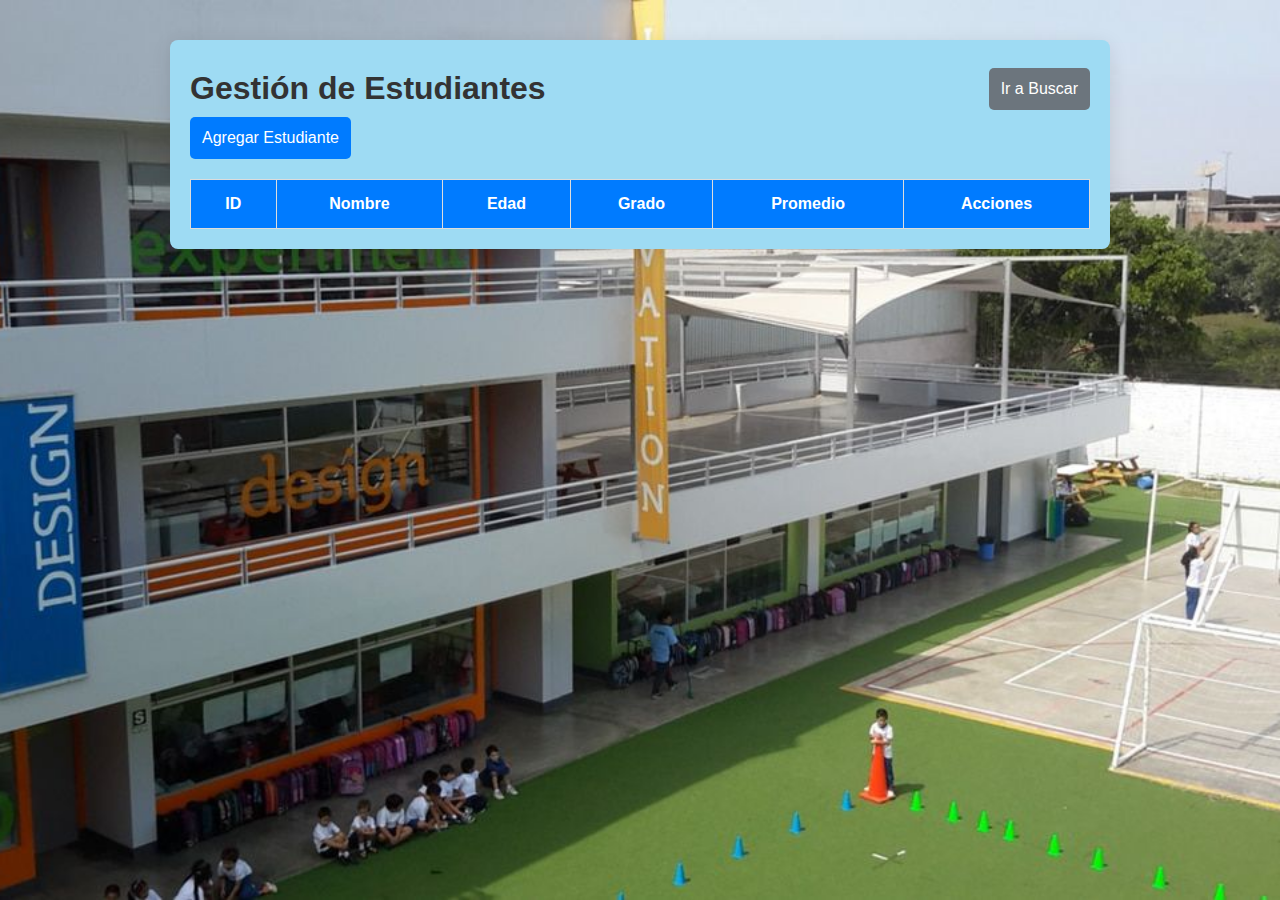
<file: index.html>
<!DOCTYPE html>
<html lang="en">
<head>
  <meta charset="UTF-8">
  <meta name="viewport" content="width=device-width, initial-scale=1.0">
  <title>Gestión de Estudiantes</title>
  <link rel="stylesheet" href="style.css">
</head>
<body>
  <div class="container">
    <header>
      <h1>Gestión de Estudiantes</h1>
      <a href="/buscar/buscar.html" class="btn btn-secondary">Ir a Buscar</a>
    </header>

 
    <section>
      <button id="add-student-btn" class="btn btn-primary">Agregar Estudiante</button>
    </section>

    <!-- Tabla para mostrar los estudiantes -->
    <section>
      <table id="student-table">
        <thead>
          <tr>
            <th>ID</th>
            <th>Nombre</th>
            <th>Edad</th>
            <th>Grado</th>
            <th>Promedio</th>
            <th>Acciones</th>
          </tr>
        </thead>
        <tbody>
          
        </tbody>
      </table>
    </section>

   
    <section id="student-form-container" style="display: none;">
      <form id="student-form">
        <h2>Agregar/Actualizar Estudiante</h2>
        <input type="hidden" id="student-id" />
        <div class="form-group">
          <label for="student-name">Nombre</label>
          <input type="text" id="student-name" placeholder="Nombre" required />
        </div>
        <div class="form-group">
          <label for="student-age">Edad</label>
          <input type="number" id="student-age" placeholder="Edad" required />
        </div>
        <div class="form-group">
          <label for="student-grade">Grado</label>
          <input type="text" id="student-grade" placeholder="Grado" required />
        </div>
        <div class="form-group">
          <label for="student-average">Promedio</label>
          <input type="number" id="student-average" placeholder="Promedio" step="0.01" required />
        </div>
        <button type="submit" class="btn btn-primary">Guardar</button>
        <button type="button" id="cancel-btn" class="btn btn-secondary">Cancelar</button>
      </form>
    </section>
  </div>
  <script src="app.js"></script>
</body>
</html>
</file>
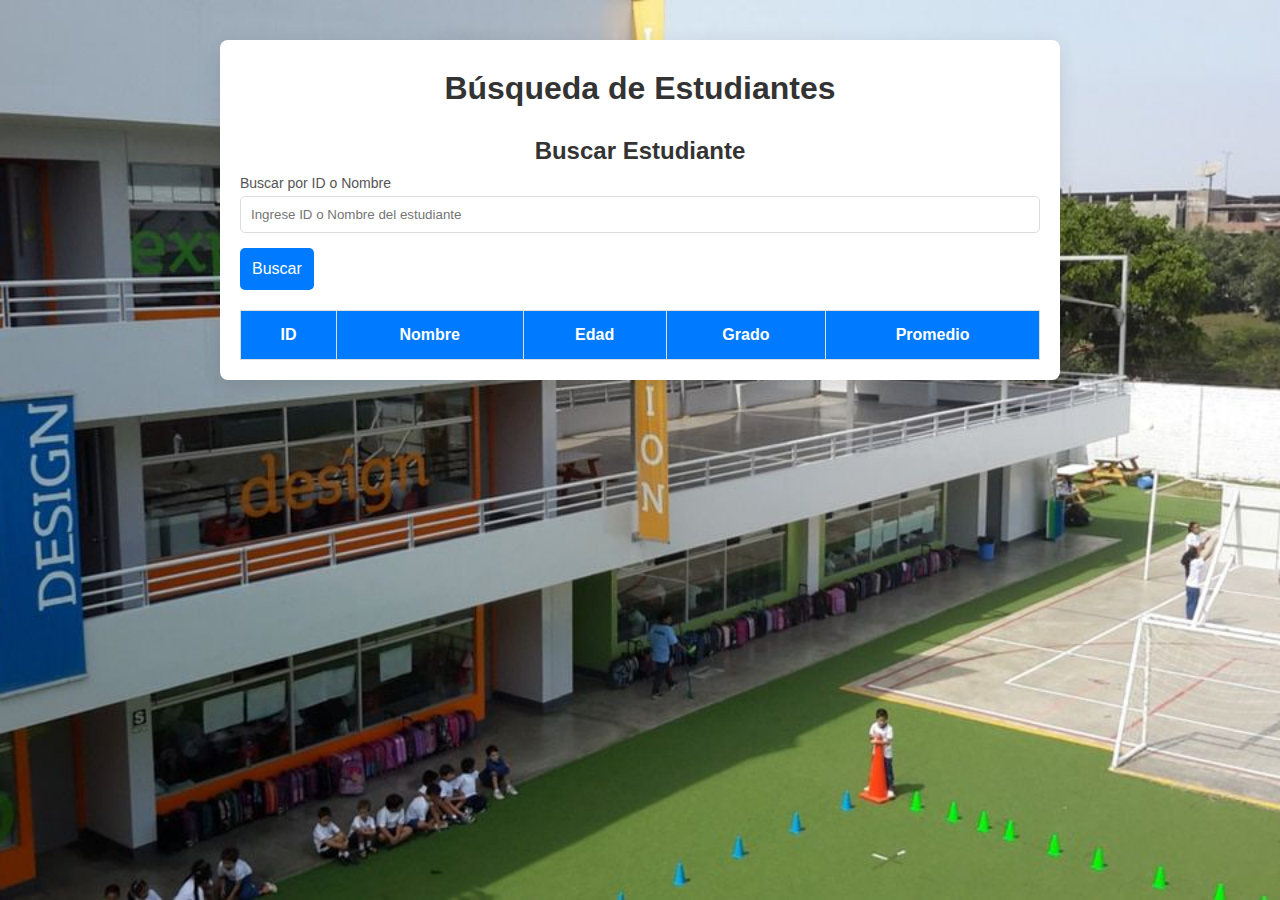
<file: buscar/buscar.html>
<!DOCTYPE html>
<html lang="es">
<head>
  <meta charset="UTF-8">
  <meta name="viewport" content="width=device-width, initial-scale=1.0">
  <title>Buscar Estudiantes</title>
  <link rel="stylesheet" href="/buscar/buscar.css">
</head>
<body>
  <div class="container">
    <header>
      <h1>Búsqueda de Estudiantes</h1>
    </header>

    
    <section>
      <form id="search-form">
        <h2>Buscar Estudiante</h2>
        <div class="form-group">
          <label for="search-query">Buscar por ID o Nombre</label>
          <input type="text" id="search-query" placeholder="Ingrese ID o Nombre del estudiante" />
        </div>
        <button type="submit" class="btn btn-primary">Buscar</button>
      </form>
    </section>

 
    <section>
      <table id="results-table">
        <thead>
          <tr>
            <th>ID</th>
            <th>Nombre</th>
            <th>Edad</th>
            <th>Grado</th>
            <th>Promedio</th>
          </tr>
        </thead>
        <tbody>
          
        </tbody>
      </table>
    </section>
  </div>

  <script src="/buscar/buscar.js"></script>
</body>
</html>
</file>
<file: style.css>
body {
  font-family: 'Arial', sans-serif;
  margin: 0;
  padding: 0;
  display: flex;
  justify-content: center;
  align-items: flex-start;
  height: 100vh;
  background-image: url('/cole.jpg'); 
  background-size: cover; 
  background-position: center; 
  background-repeat: no-repeat; 
  background-color: #f9fafb; 
}


.container {
  background: rgb(158, 219, 243);
  padding: 20px;
  border-radius: 8px;
  box-shadow: 0 4px 20px rgba(0, 0, 0, 0.1);
  width: 90%;
  max-width: 900px;
  margin-top: 40px;
}


h1 {
  text-align: center;
  color: #333;
  margin: 10px 0;
}

header {
  display: flex;
  justify-content: space-between;
  align-items: center;
}

h2 {
  text-align: center;
  color: #333;
  margin: 10px 0;
}


table {
  width: 100%;
  margin-top: 20px;
  border-collapse: collapse;
}

table th, table td {
  padding: 15px;
  border: 1px solid #ddd;
  text-align: center;
}

table th {
  background-color: #007BFF;
  color: white;
}

table tr:nth-child(even) {
  background-color: #f2f2f2;
}


form {
  margin-top: 30px;
}

.form-group {
  display: flex;
  flex-direction: column;
  margin-bottom: 15px;
}

label {
  font-size: 14px;
  color: #555;
  margin-bottom: 5px;
}

input {
  padding: 10px;
  border: 1px solid #ddd;
  border-radius: 5px;
}

input:focus {
  border-color: #007BFF;
  outline: none;
}


button, .btn {
  padding: 12px;
  border: none;
  border-radius: 5px;
  font-size: 16px;
  cursor: pointer;
  text-decoration: none;
  text-align: center;
  transition: background-color 0.3s ease;
}

.btn-primary {
  background-color: #007BFF;
  color: white;
}

.btn-primary:hover {
  background-color: #0056b3;
}

.btn-secondary {
  background-color: #6c757d;
  color: white;
  text-decoration: none;
}

.btn-secondary:hover {
  background-color: #5a6268;
}

button.delete {
  background-color: #dc3545;
  color: white;
}

button.delete:hover {
  background-color: #a71d2a;
}


#student-form-container {
  display: none; 
}
</file>
<file: buscar/buscar.css>
body {
  font-family: 'Arial', sans-serif;
  margin: 0;
  padding: 0;
  display: flex;
  justify-content: center;
  align-items: flex-start;
  height: 100vh;
  background-image: url('/cole.jpg'); 
  background-size: cover; 
  background-position: center; 
  background-repeat: no-repeat; 
  background-color: #f9fafb; 
}


.container {
  background: white;
  padding: 20px;
  border-radius: 8px;
  box-shadow: 0 4px 20px rgba(0, 0, 0, 0.1);
  width: 90%;
  max-width: 800px;
  margin-top: 40px;
}


h1, h2 {
  text-align: center;
  color: #333;
  margin: 10px 0;
}


table {
  width: 100%;
  margin-top: 20px;
  border-collapse: collapse;
}

table th, table td {
  padding: 15px;
  border: 1px solid #ddd;
  text-align: center;
}

table th {
  background-color: #007BFF;
  color: white;
}

table tr:nth-child(even) {
  background-color: #f2f2f2;
}


form {
  margin-top: 30px;
}

.form-group {
  display: flex;
  flex-direction: column;
  margin-bottom: 15px;
}

label {
  font-size: 14px;
  color: #555;
  margin-bottom: 5px;
}

input {
  padding: 10px;
  border: 1px solid #ddd;
  border-radius: 5px;
}

input:focus {
  border-color: #007BFF;
  outline: none;
}


button {
  padding: 12px;
  border: none;
  border-radius: 5px;
  font-size: 16px;
  cursor: pointer;
  transition: background-color 0.3s ease;
}

.btn-primary {
  background-color: #007BFF;
  color: white;
}

.btn-primary:hover {
  background-color: #0056b3;
}
</file>
